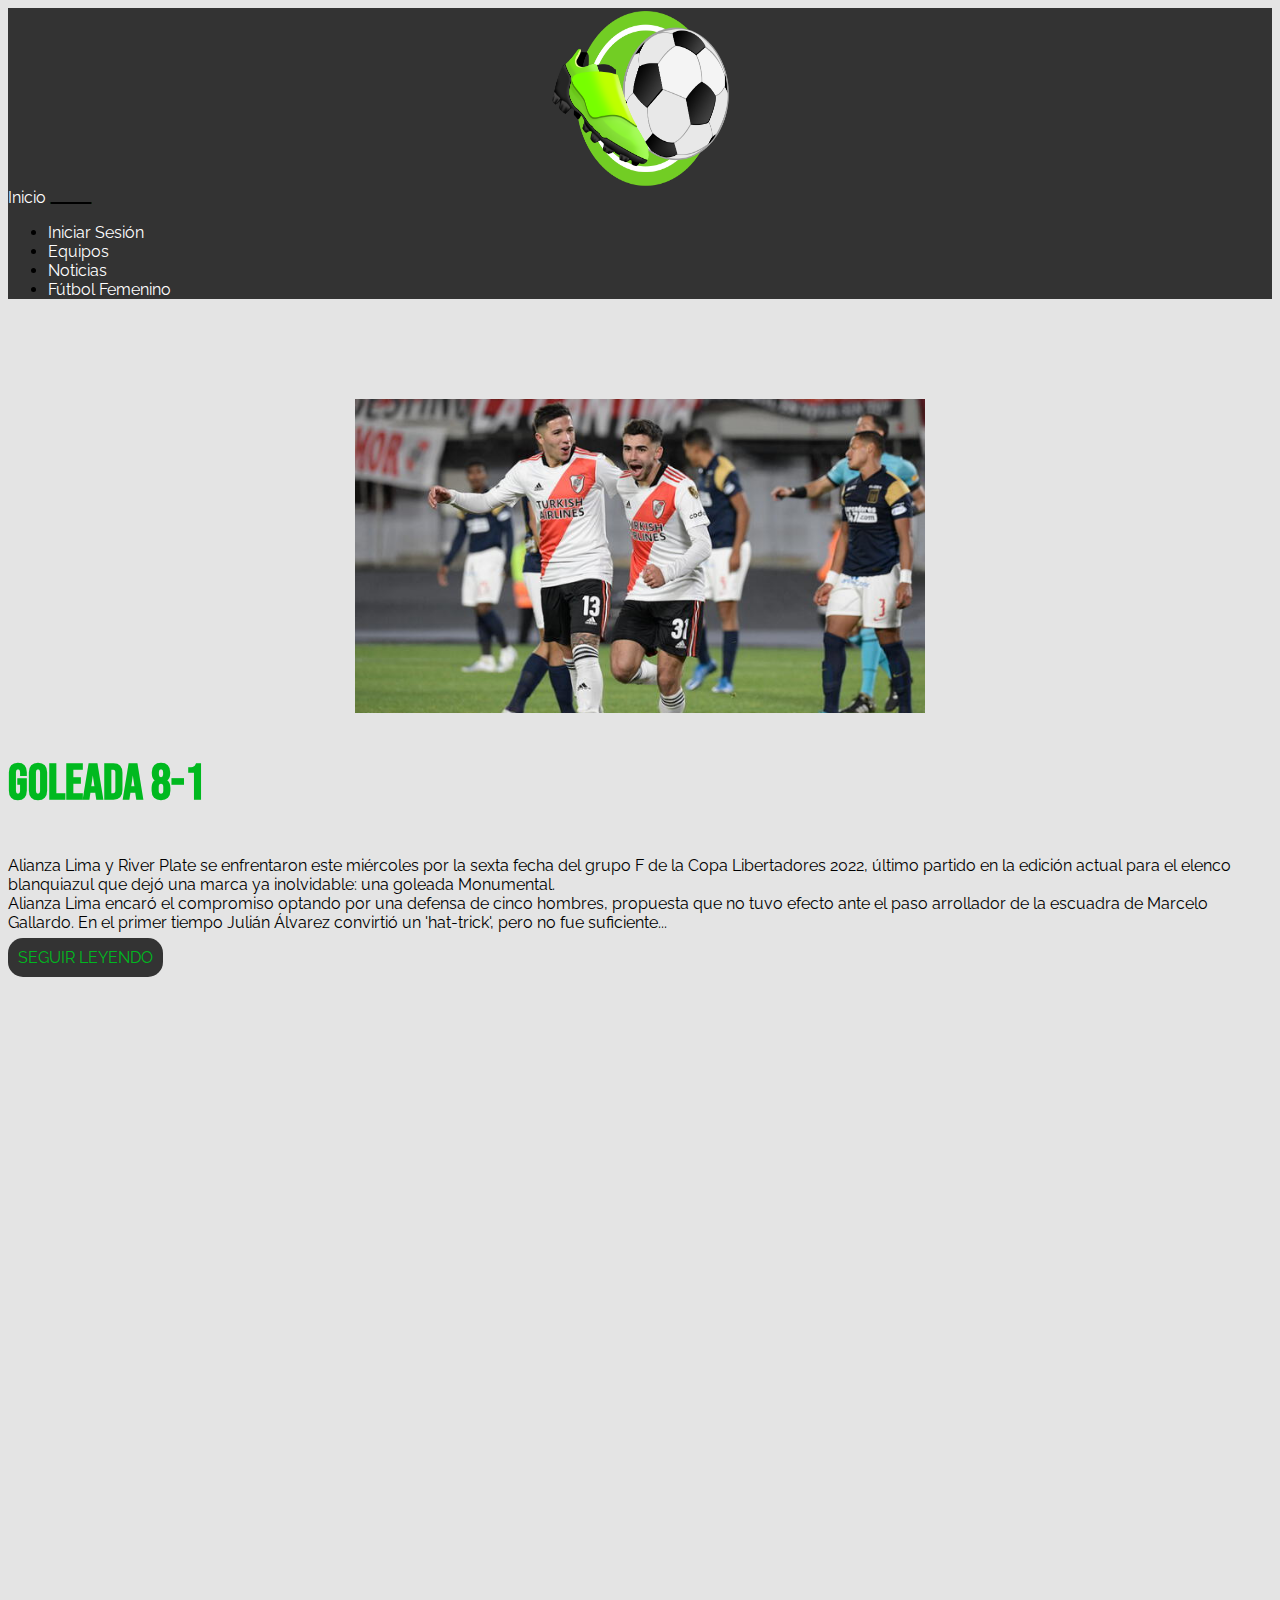
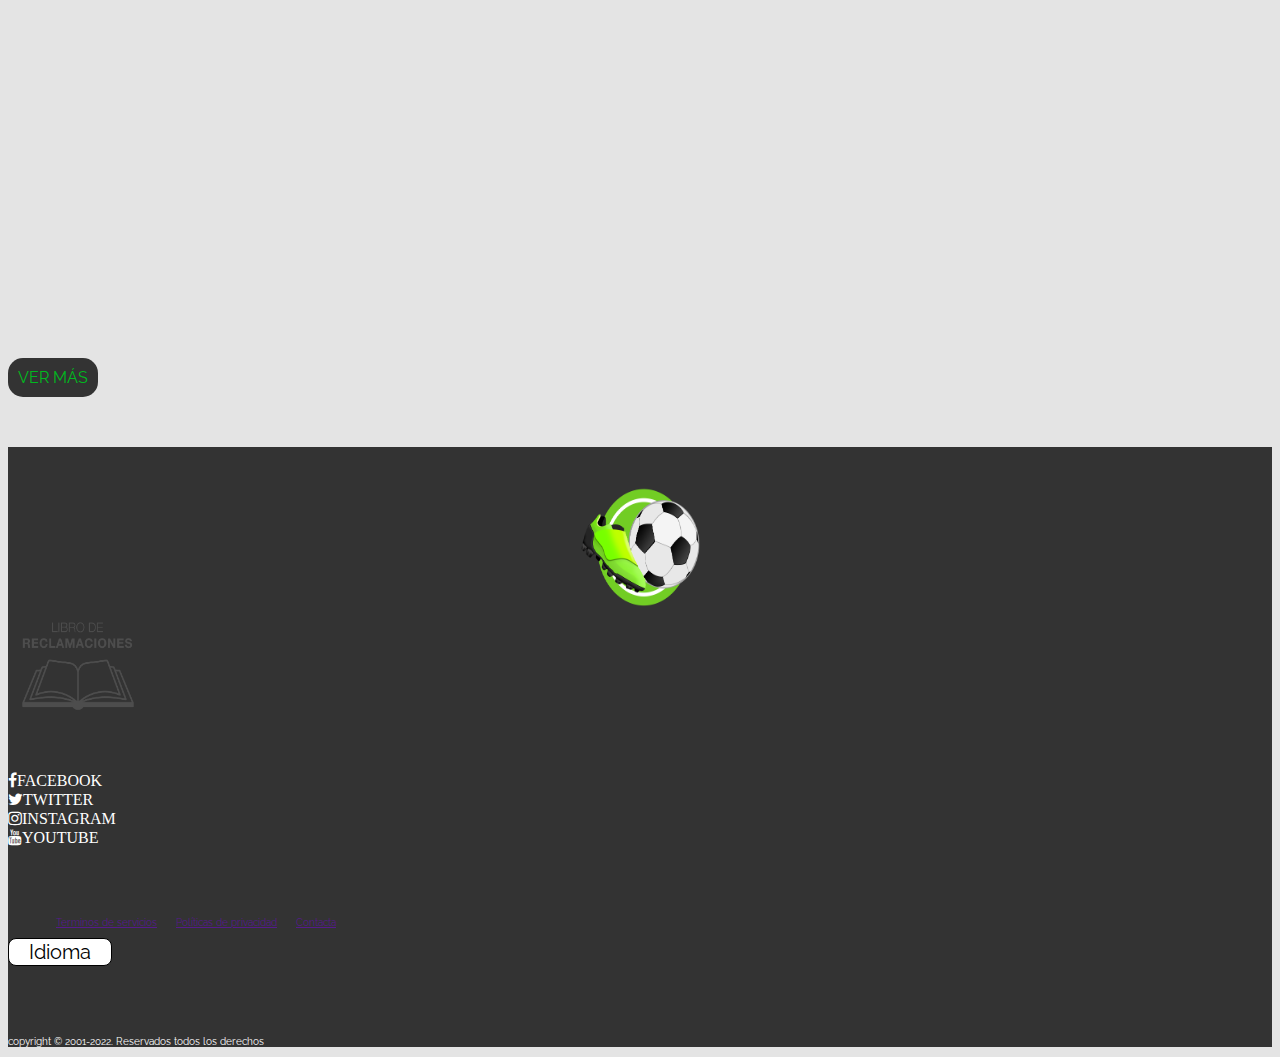
<file: index.html>
<!DOCTYPE html>
<html lang="en">
<head>
    <meta charset="UTF-8">
    <meta http-equiv="X-UA-Compatible" content="IE=edge">
    <meta name="viewport" content="width=device-width, initial-scale=1.0">
    <title>Deportes</title>
    <link rel="stylesheet" href="https://cdnjs.cloudflare.com/ajax/libs/font-awesome/4.7.0/css/font-awesome.min.css" integrity="sha512-SfTiTlX6kk+qitfevl/7LibUOeJWlt9rbyDn92a1DqWOw9vWG2MFoays0sgObmWazO5BQPiFucnnEAjpAB+/Sw==" crossorigin="anonymous" referrerpolicy="no-referrer" />
    <link href="https://cdn.jsdelivr.net/npm/bootstrap@5.2.0-beta1/dist/css/bootstrap.min.css" rel="stylesheet" integrity="sha384-0evHe/X+R7YkIZDRvuzKMRqM+OrBnVFBL6DOitfPri4tjfHxaWutUpFmBp4vmVor" crossorigin="anonymous">
    <link rel="stylesheet" href="estilos.css">
</head>
<body>

    <header class="container-flip">
        <div class="logo">
            <img src="logo.png" alt="" width="180px" height="180px">
        </div> 
        <div class="nave">
            <nav class="navbar navbar-expand-lg navbar-light bg-light">
                <div class="container">
                  <a class="navbar-brand" href="#">Inicio</a>
                  <button class="navbar-toggler" type="button" data-bs-toggle="collapse" data-bs-target="#navbarSupportedContent" aria-controls="navbarSupportedContent" aria-expanded="false" aria-label="Toggle navigation">
                    <span class="navbar-toggler-icon"></span>
                  </button>
                  <div class="collapse navbar-collapse" id="navbarSupportedContent">
                    <ul class="navbar-nav me-auto mb-2 mb-lg-0">
                      <li class="nav-item">
                        <a class="nav-link active" aria-current="page" href="#">Iniciar Sesión</a>
                      </li>
                      <li class="nav-item">
                        <a class="nav-link" href="#">Equipos</a>
                      </li>
                      <li class="nav-item">
                        <a class="nav-link" href="#">Noticias</a>
                      </li>
                      <li class="nav-item">
                        <a class="nav-link" href="#">Fútbol Femenino</a>
                      </li>
                    </ul>
                  </div>
                </div>
              </nav>
            </div>
        </div>
    </header>

    <section class="container portada">
        <div class="row">
            <div class="col-sm-6">
                <div class="img1">
                    <img class="img-fluid" src="alianza-8.1.jpg" alt="" width="570px">
                </div>
            </div>
        <div class="col-sm-6">
                <h2 class="titulo"><a href="#"> GOLEADA 8-1</a></h2>
                <p>Alianza Lima y River Plate se enfrentaron este miércoles por la sexta fecha del grupo F de la Copa Libertadores 2022, último partido en la edición actual para el elenco blanquiazul que dejó una marca ya inolvidable: una goleada Monumental. <br>
                Alianza Lima encaró el compromiso optando por una defensa de cinco hombres, propuesta que no tuvo efecto ante el paso arrollador de la escuadra de Marcelo Gallardo. En el primer tiempo Julián Álvarez convirtió un 'hat-trick', pero no fue suficiente...
                </p>
                <a href="#" class="leyendonoti">SEGUIR LEYENDO</a>
            </div>
        </div>
    </section>
    <section class="container videos">
        <div class="row">
            <div class="col-sm-4 text-center"><iframe width="100%" height="290" src="https://www.youtube.com/embed/yswlaGUzw6o" title="YouTube video player" frameborder="0" allow="accelerometer; autoplay; clipboard-write; encrypted-media; gyroscope; picture-in-picture" allowfullscreen></iframe></div>
            <div class="col-sm-4 text-center"><iframe width="100%" height="290" src="https://www.youtube.com/embed/NzPsdMVQ6vI" title="YouTube video player" frameborder="0" allow="accelerometer; autoplay; clipboard-write; encrypted-media; gyroscope; picture-in-picture" allowfullscreen></iframe></div>
            <div class="col-sm-4 text-center"><iframe width="100%" height="290" src="https://www.youtube.com/embed/gJeQRiIaDgM" title="YouTube video player" frameborder="0" allow="accelerometer; autoplay; clipboard-write; encrypted-media; gyroscope; picture-in-picture" allowfullscreen></iframe></div> 
        </div>
        <br>
        <a href="#" class="videomas">VER MÁS</a>
    </section>
    <section class="container">
        <div class="row">
            <div class="col-sm-2"></div>
            <div class="col-sm-2"></div>
            <div class="col-sm-2"></div>
            <div class="col-sm-2"></div>
            <div class="col-sm-2"></div>
            <div class="col-sm-2"></div>
        </div>
    </section>
    <footer class="container-flip final">
        <div class="container">
        <div class="row">
            <div class="col-sm-3 logo">
                <img src="logo.png" alt="" width="120px" height="120px">
            </div>
            <div class="col-sm-3">
                
            </div>
            <div class="col-sm-3">

            </div>
            <div class="col-sm-3 text-center">
                <a href="" class="libro"><img src="libro-de-reclamaciones.png" alt="" width="140px" height="120px"></a>
            </div>
        </div>  
        <div class="row redes">
            <div class="col-sm-3 text-center"><a href=""><i class="fa fa-facebook">FACEBOOK</a></i></div>
            <div class="col-sm-3 text-center"><a href=""><i class="fa fa-twitter">TWITTER</a></i></div>
            <div class="col-sm-3 text-center"><a href=""><i class="fa fa-instagram">INSTAGRAM</a></i></div>
            <div class="col-sm-3 text-center"><a href=""><i class="fa fa-youtube">YOUTUBE</i></a></div>
            </div>
            <div class="row letritas">
                <div class="col-sm-6 text-center">
                    <ul class="menufinal">
                        <li><a href="">Terminos de servicios</a></li>
                        <li><a href="">Políticas de privacidad</a></li>
                        <li><a href="">Contacta</a></li>
                    </ul>
                </div>
                <div class="col-sm-6 text-center">
                    <button class="idioma">Idioma</button>
                </div>
                <div class="letritas">
                    <p class="text-center">copyright © 2001-2022. Reservados todos los derechos</p>
                </div>
            </div>
        </div>
    </footer>


    <script src="https://cdn.jsdelivr.net/npm/bootstrap@5.1.3/dist/js/bootstrap.bundle.min.js" integrity="sha384-ka7Sk0Gln4gmtz2MlQnikT1wXgYsOg+OMhuP+IlRH9sENBO0LRn5q+8nbTov4+1p" crossorigin="anonymous"></script>
</body>
</html>
</file>
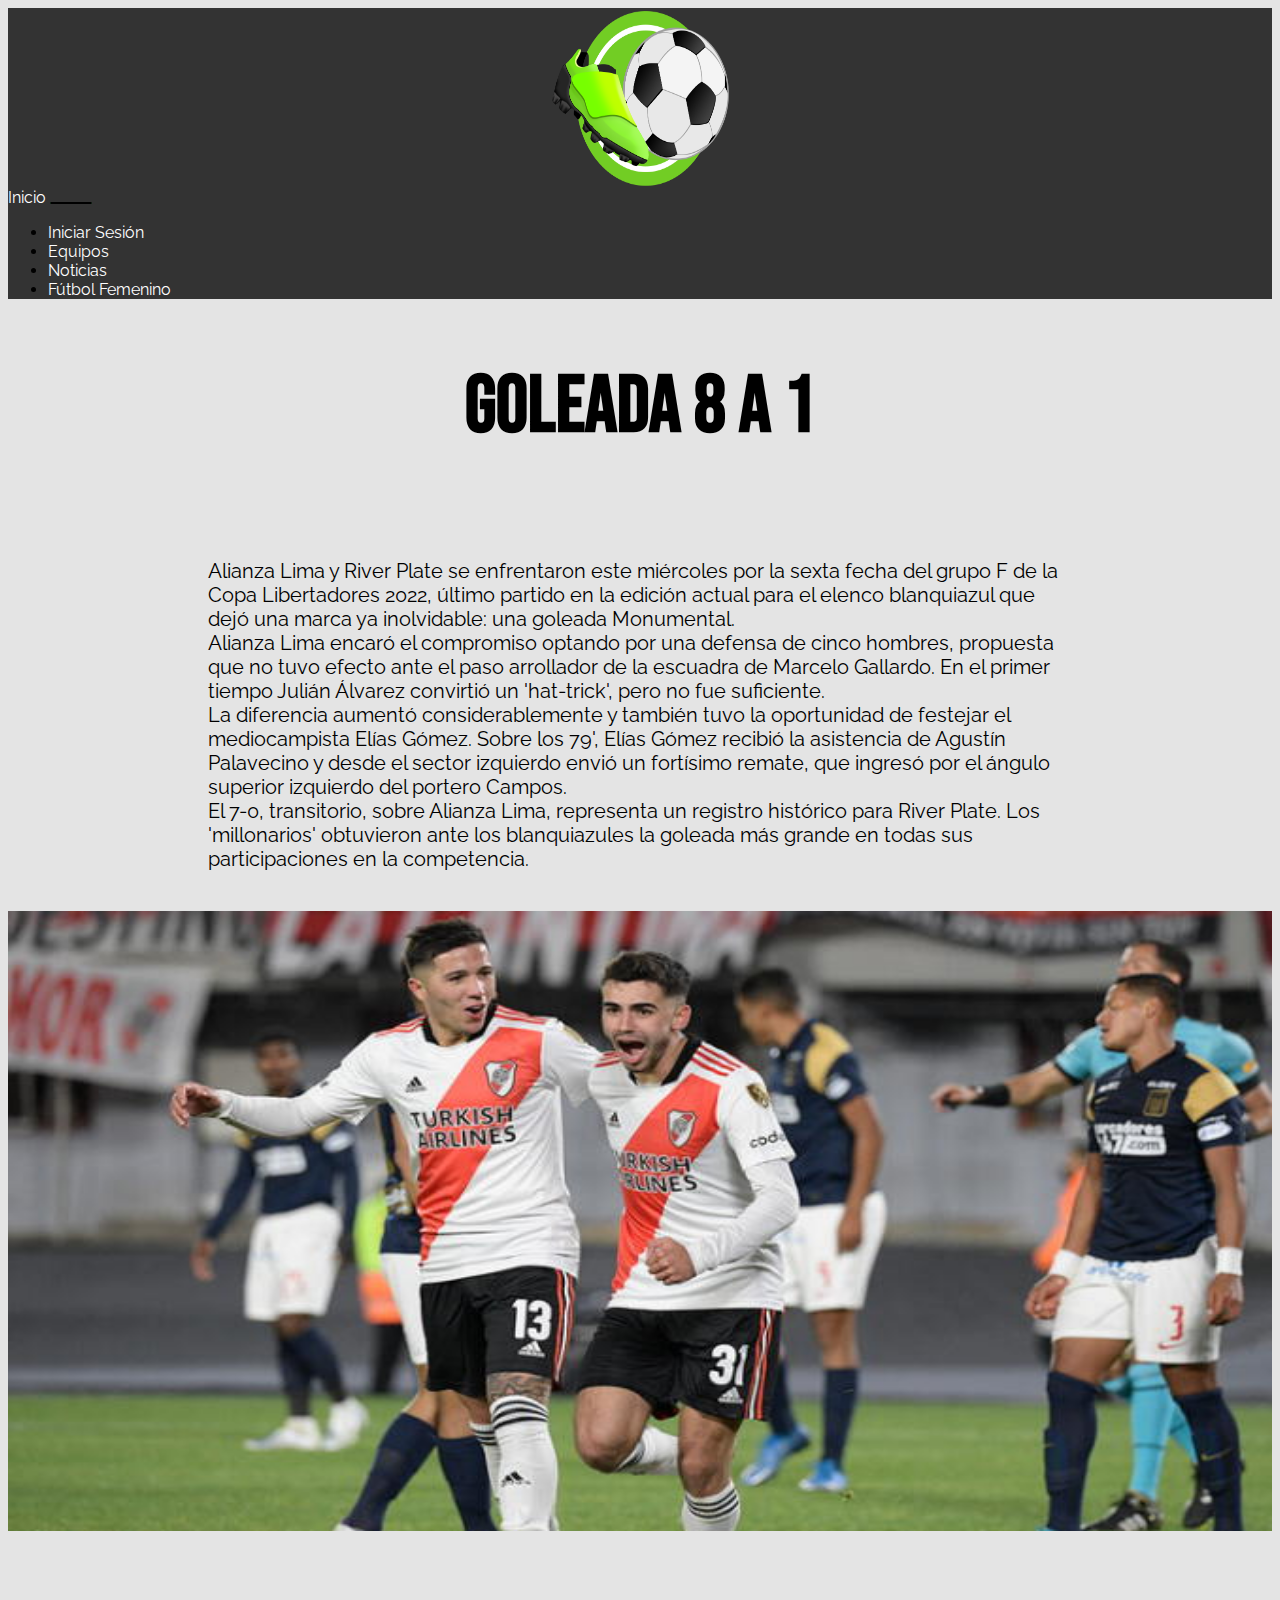
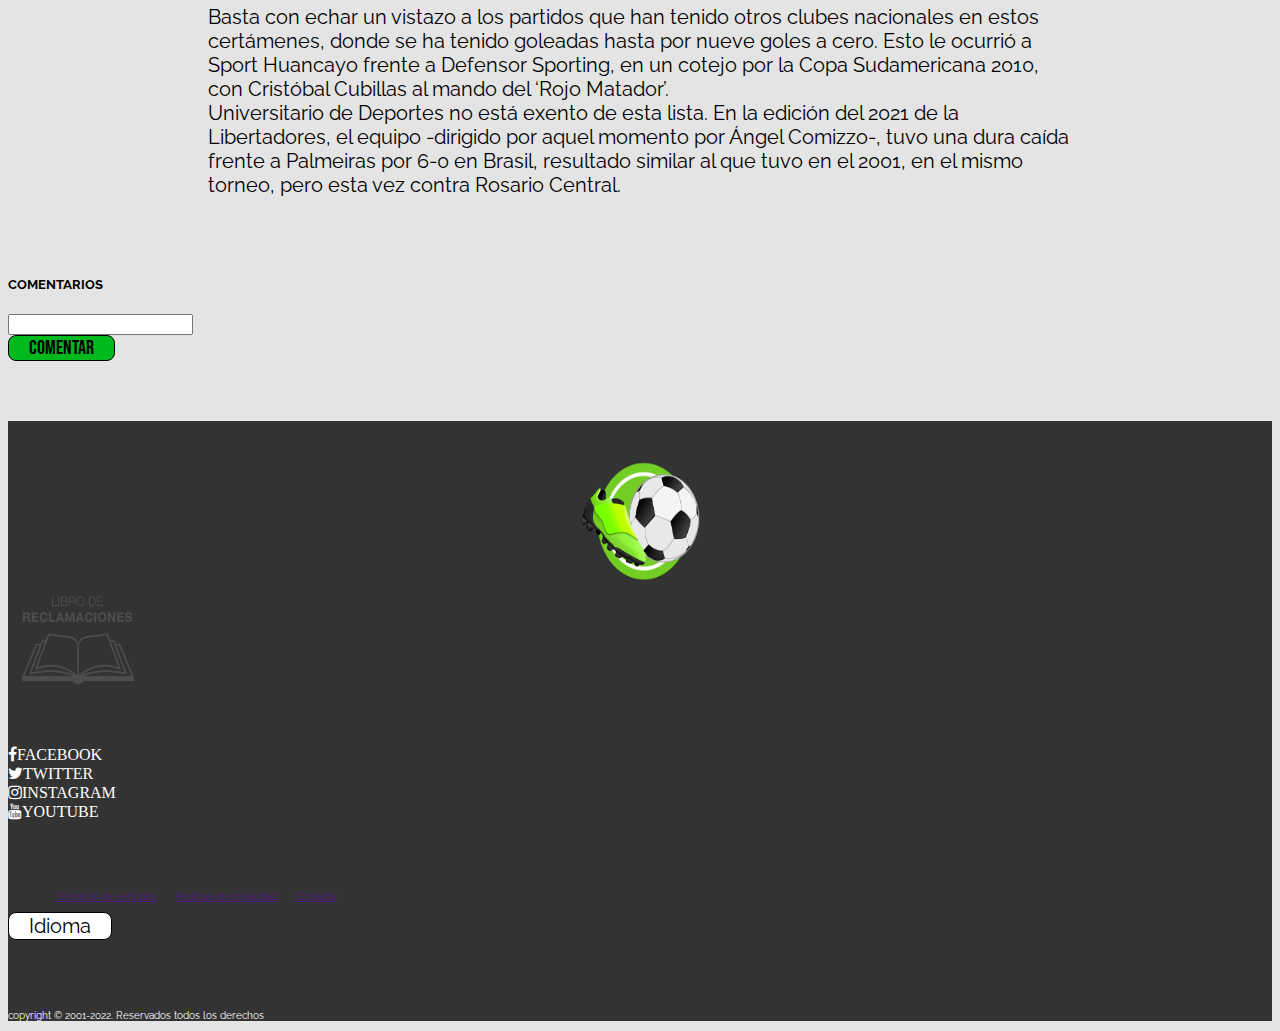
<file: noticia-1.html>
<!DOCTYPE html>
<html lang="en">
<head>
    <meta charset="UTF-8">
    <meta http-equiv="X-UA-Compatible" content="IE=edge">
    <meta name="viewport" content="width=device-width, initial-scale=1.0">
    <title>Noticia-1</title>
    <link rel="stylesheet" href="https://cdnjs.cloudflare.com/ajax/libs/font-awesome/4.7.0/css/font-awesome.min.css" integrity="sha512-SfTiTlX6kk+qitfevl/7LibUOeJWlt9rbyDn92a1DqWOw9vWG2MFoays0sgObmWazO5BQPiFucnnEAjpAB+/Sw==" crossorigin="anonymous" referrerpolicy="no-referrer" />
    <link href="https://cdn.jsdelivr.net/npm/bootstrap@5.2.0-beta1/dist/css/bootstrap.min.css" rel="stylesheet" integrity="sha384-0evHe/X+R7YkIZDRvuzKMRqM+OrBnVFBL6DOitfPri4tjfHxaWutUpFmBp4vmVor" crossorigin="anonymous">
    <link rel="stylesheet" href="estilos.css">
</head>
<body>
    <header class="container-flip">
        <div class="logo">
            <img src="logo.png" alt="" width="180px" height="180px">
        </div> 
        <div class="nave">
            <nav class="navbar navbar-expand-lg navbar-light bg-light">
                <div class="container">
                  <a class="navbar-brand" href="#">Inicio</a>
                  <button class="navbar-toggler" type="button" data-bs-toggle="collapse" data-bs-target="#navbarSupportedContent" aria-controls="navbarSupportedContent" aria-expanded="false" aria-label="Toggle navigation">
                    <span class="navbar-toggler-icon"></span>
                  </button>
                  <div class="collapse navbar-collapse" id="navbarSupportedContent">
                    <ul class="navbar-nav me-auto mb-2 mb-lg-0">
                      <li class="nav-item">
                        <a class="nav-link active" aria-current="page" href="#">Iniciar Sesión</a>
                      </li>
                      <li class="nav-item">
                        <a class="nav-link" href="#">Equipos</a>
                      </li>
                      <li class="nav-item">
                        <a class="nav-link" href="#">Noticias</a>
                      </li>
                      <li class="nav-item">
                        <a class="nav-link" href="#">Fútbol Femenino</a>
                      </li>
                    </ul>
                  </div>
                </div>
              </nav>
            </div>
        </div>
    </header>
    
    <section class="container">
        <div class="row">
            <div class="col-sm-12">   
                <h1 class="noti1">GOLEADA 8 A 1</h1>
                    <p class="come1">Alianza Lima y River Plate se enfrentaron este miércoles por la sexta fecha del grupo F de la Copa Libertadores 2022, último partido en la edición actual para el elenco blanquiazul que dejó una marca ya inolvidable: una goleada Monumental. <br>
                    Alianza Lima encaró el compromiso optando por una defensa de cinco hombres, propuesta que no tuvo efecto ante el paso arrollador de la escuadra de Marcelo Gallardo. En el primer tiempo Julián Álvarez convirtió un 'hat-trick', pero no fue suficiente. <br>
                    La diferencia aumentó considerablemente y también tuvo la oportunidad de festejar el mediocampista Elías Gómez. 
                    Sobre los 79', Elías Gómez recibió la asistencia de Agustín Palavecino y desde el sector izquierdo envió un fortísimo remate, que ingresó por el ángulo superior izquierdo del portero Campos.  <br>
                    El 7-0, transitorio, sobre Alianza Lima, representa un registro histórico para River Plate. Los 'millonarios' obtuvieron ante los blanquiazules la goleada más grande en todas sus participaciones en la competencia.</p>
            </div>         
                <div class="col text-center video">
                    <img src="alianza-8.1.jpg" alt="" width="100%" height="620">
                </div>
            <div class="col-sm-12">    
                    <p class="come1">
                        Basta con echar un vistazo a los partidos que han tenido otros clubes nacionales en estos certámenes, donde se ha tenido goleadas hasta por nueve goles a cero. Esto le ocurrió a Sport Huancayo frente a Defensor Sporting, en un cotejo por la Copa Sudamericana 2010, con Cristóbal Cubillas al mando del ‘Rojo Matador’.
                        <br>
                        Universitario de Deportes no está exento de esta lista. En la edición del 2021 de la Libertadores, el equipo -dirigido por aquel momento por Ángel Comizzo-, tuvo una dura caída frente a Palmeiras por 6-0 en Brasil, resultado similar al que tuvo en el 2001, en el mismo torneo, pero esta vez contra Rosario Central.
                    </p>
            </div>        
        </div>        
    </section>
    <section class="container">
        <div class="row">
            <div class="col-sm-6 text-center">
                <h5>
                    COMENTARIOS
                </h5>
                <input type="text">
            </div>
            <div class="col-sm-6 text-center">
                <button>
                    Comentar
                </button>
            </div>
        </div>
    </section>

    <footer class="container-flip final">
        <div class="container">
            <div class="row">
                <div class="col-sm-3 logo">
                    <img src="logo.png" alt="" width="120px" height="120px">
                </div>
                <div class="col-sm-3">
                    
                </div>
                <div class="col-sm-3">
    
                </div>
                <div class="col-sm-3 text-center">
                    <a href="" class="libro"><img src="libro-de-reclamaciones.png" alt="" width="140px" height="120px"></a>
            </div>
        </div>  
            <div class="row redes">
                <div class="col-sm-3 text-center"><a href=""><i class="fa fa-facebook">FACEBOOK</a></i></div>
                <div class="col-sm-3 text-center"><a href=""><i class="fa fa-twitter">TWITTER</a></i></div>
                <div class="col-sm-3 text-center"><a href=""><i class="fa fa-instagram">INSTAGRAM</a></i></div>
                <div class="col-sm-3 text-center"><a href=""><i class="fa fa-youtube">YOUTUBE</i></a></div>
                </div>
                <div class="row letritas">
                    <div class="col-sm-6 text-center">
                        <ul class="menufinal">
                            <li><a href="">Terminos de servicios</a></li>
                            <li><a href="">Políticas de privacidad</a></li>
                            <li><a href="">Contacta</a></li>
                        </ul>
                    </div>
                    <div class="col-sm-6 text-center">
                        <button class="idioma">Idioma</button>
                    </div>
                    <div class="letritas">
                        <p class="text-center">copyright © 2001-2022. Reservados todos los derechos</p>
                    </div>
                </div>
            </div>
    </footer>
    
    <script src="https://cdn.jsdelivr.net/npm/bootstrap@5.1.3/dist/js/bootstrap.bundle.min.js" integrity="sha384-ka7Sk0Gln4gmtz2MlQnikT1wXgYsOg+OMhuP+IlRH9sENBO0LRn5q+8nbTov4+1p" crossorigin="anonymous"></script>
</body>
</html>
</file>
<file: estilos.css>
@import url('https://fonts.googleapis.com/css2?family=Poppins:wght@300&family=Raleway:wght@600&display=swap');
@import url('https://fonts.googleapis.com/css2?family=Bebas+Neue&family=Poppins:wght@300&family=Raleway:wght@600&display=swap');
body {
    background-color: rgb(228, 228, 228);
    font-family: 'Raleway', sans-serif;
    color: black;
}
header {
    background-color: rgb(51, 51, 51);
}
.logo {
    display: flex;
    justify-content: center;
}
.botones {
    padding-top: 40px;
    font-family: 'Bebas Neue';
    font-size: 30px;
}
header a {
    text-decoration: none;
    color: white;
}
section {
    margin-top: 60px;
    margin-bottom: 60px;
}
.portada {
    padding-top: 40px;
}
.img1 {
    display: flex;
    justify-content: center; 
}
.titulo{
    font-family: 'Bebas Neue';
    font-size: 50px;
}
.titulo a {
    text-decoration: none;
    color: rgb(0, 185, 31);
}
button {
    border-radius: 8px;
    padding: 0px 20px;
    font-size: 20px;
    font-family: 'bebas neue';
    background-color:rgb(0, 185, 31); 
    border: 1px solid black;
}
.videos {
    padding-top: 40px;
}
.final {
    padding-top: 40px;
}
.redes {
    padding-top: 40px;
    
}
footer {
    background-color: rgb(51, 51, 51);
    color: white;
}
i {
    text-decoration: none;
    color: white;
}
.menufinal { 
    list-style: none;
}
.menufinal li {
    display: inline;
    padding-left: 8px;
    padding-right: 8px;
}
.letritas{
    padding-top: 60px;
    font-size: 10px;
}
.idioma {
    background-color: white;
    font-size: 20px;
    padding: 1px 20px;
    font-family: 'Raleway', sans-serif;

}
.noti1 {
    font-family: 'Bebas Neue';
    font-size: 80px;
    text-align: center;
}
.come1 {
    font-family: 'Raleway', sans-serif;
    font-size: 20px;
    padding-top: 50px;
    padding-bottom: 20px;
    margin: 20px 200px;
}
.leyendonoti , .videomas {
    text-decoration: none;
    color:rgb(0, 185, 31); 
    background-color: rgb(51, 51, 51);
    padding: 10px 10px;
    border-radius: 15px;
    border: 5px;
}
a h3 {
    text-decoration: none;
    color: black;
}
h3 {
    font-family: 'bebas neue';
    font-size: 30px;
}
.fondo {
    background: linear-gradient(rgb(209 209 209 / 30%), rgb(211 255 229 / 30%));
    border-radius: 20px;

}
.espacio {
    padding: 30px 30px;
}
</file>
